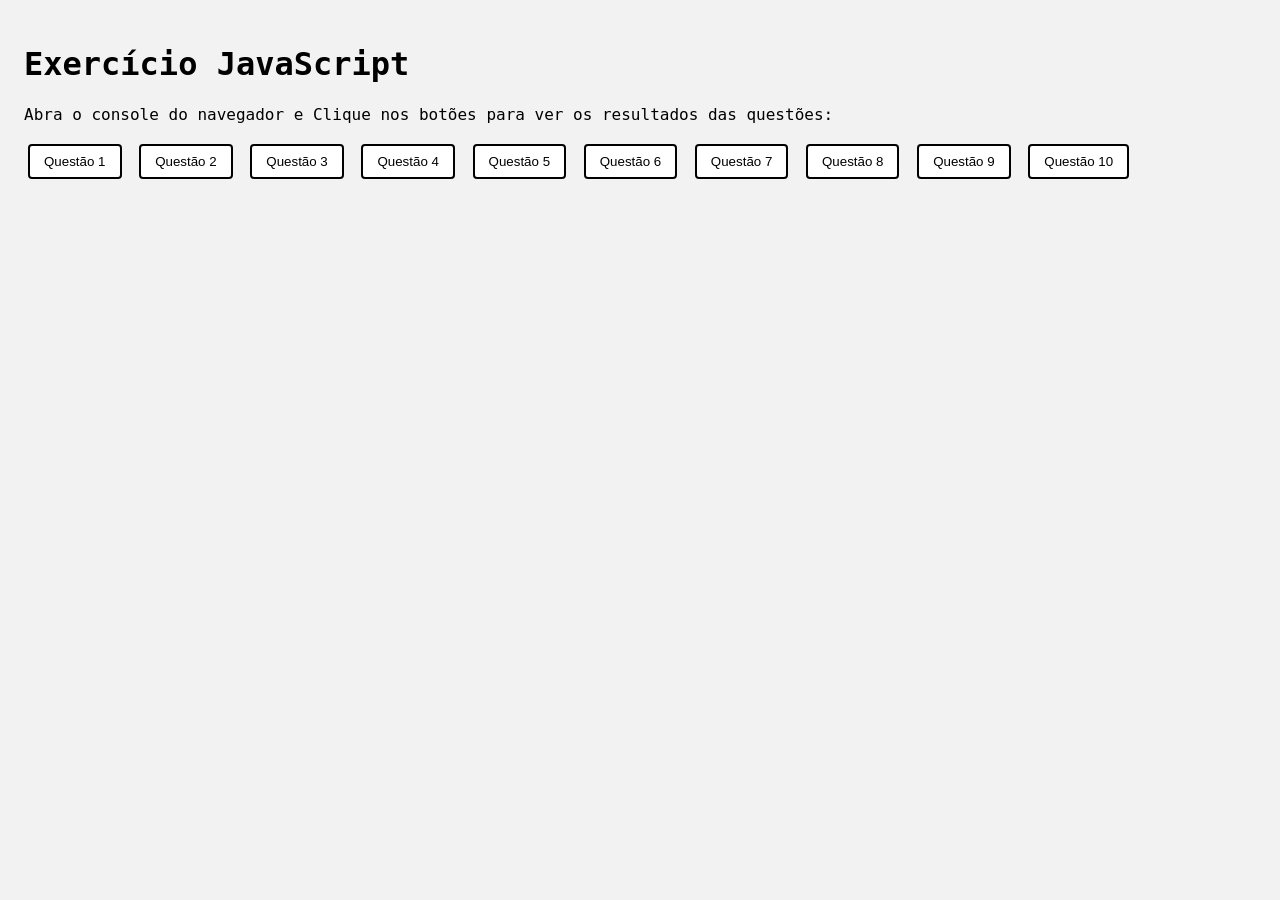
<file: 03-lista-dom/index.html>
<!DOCTYPE html>
<html lang="pt-BR">
<head>
  <meta charset="UTF-8">
  <meta name="viewport" content="width=device-width, initial-scale=1.0">
  <title>Exercício JavaScript</title>
  <link rel="stylesheet" href="style.css">
  <script type="text/javaScript" src="script.js" defer></script>
</head>
<body>
  <h1>Exercício JavaScript</h1>
  <p>Abra o console do navegador e Clique nos botões para ver os resultados das questões:</p>
  <button onclick="questao1()">Questão 1</button>  
  <button onclick="questao2()">Questão 2</button>  
  <button onclick="questao3()">Questão 3</button>  
  <button onclick="questao4()">Questão 4</button>  
  <button onclick="questao5()">Questão 5</button>  
  <button onclick="questao6()">Questão 6</button>  
  <button onclick="questao7()">Questão 7</button>  
  <button onclick="questao8()">Questão 8</button>  
  <button onclick="questao9()">Questão 9</button>  
  <button onclick="questao10()">Questão 10</button>  
</body>
</html>
</file>
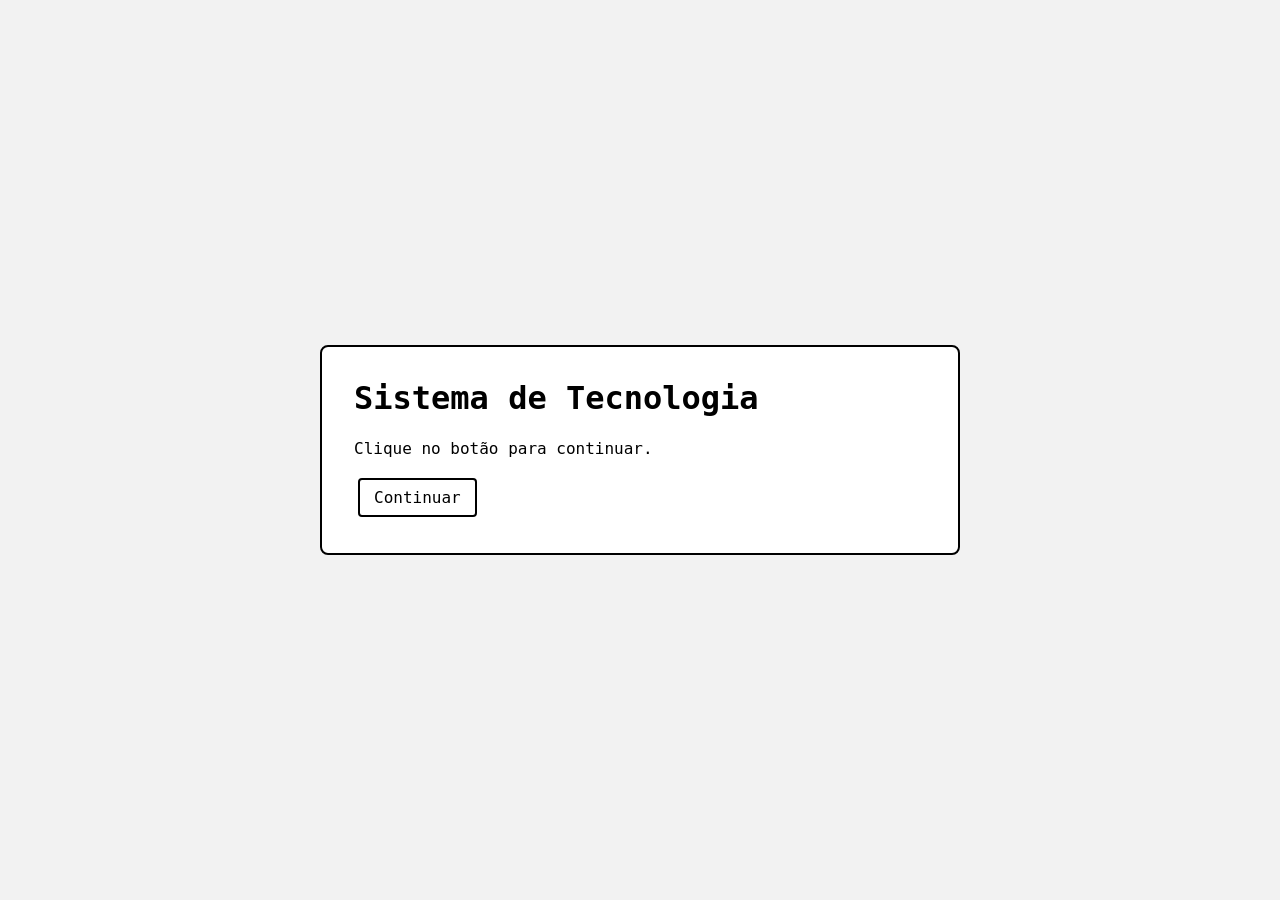
<file: 02-lista-dom/questao01/index.html>
<!DOCTYPE html>
<html lang="pt-BR">
<head>
    <meta charset="UTF-8">
    <meta name="viewport" content="width=device-width, initial-scale=1.0">
    <title>Questão 1</title>
    <link rel="stylesheet" href="style.css">
</head>
<body>
    <main class="container">
    <h1>Sistema de Tecnologia</h1>

    <p id="mensagem">Clique no botão para continuar.</p>

    <button onclick="continuar()">Continuar</button>
    </main>
    
    <script src="script.js"></script>
</body>
</html>
</file>
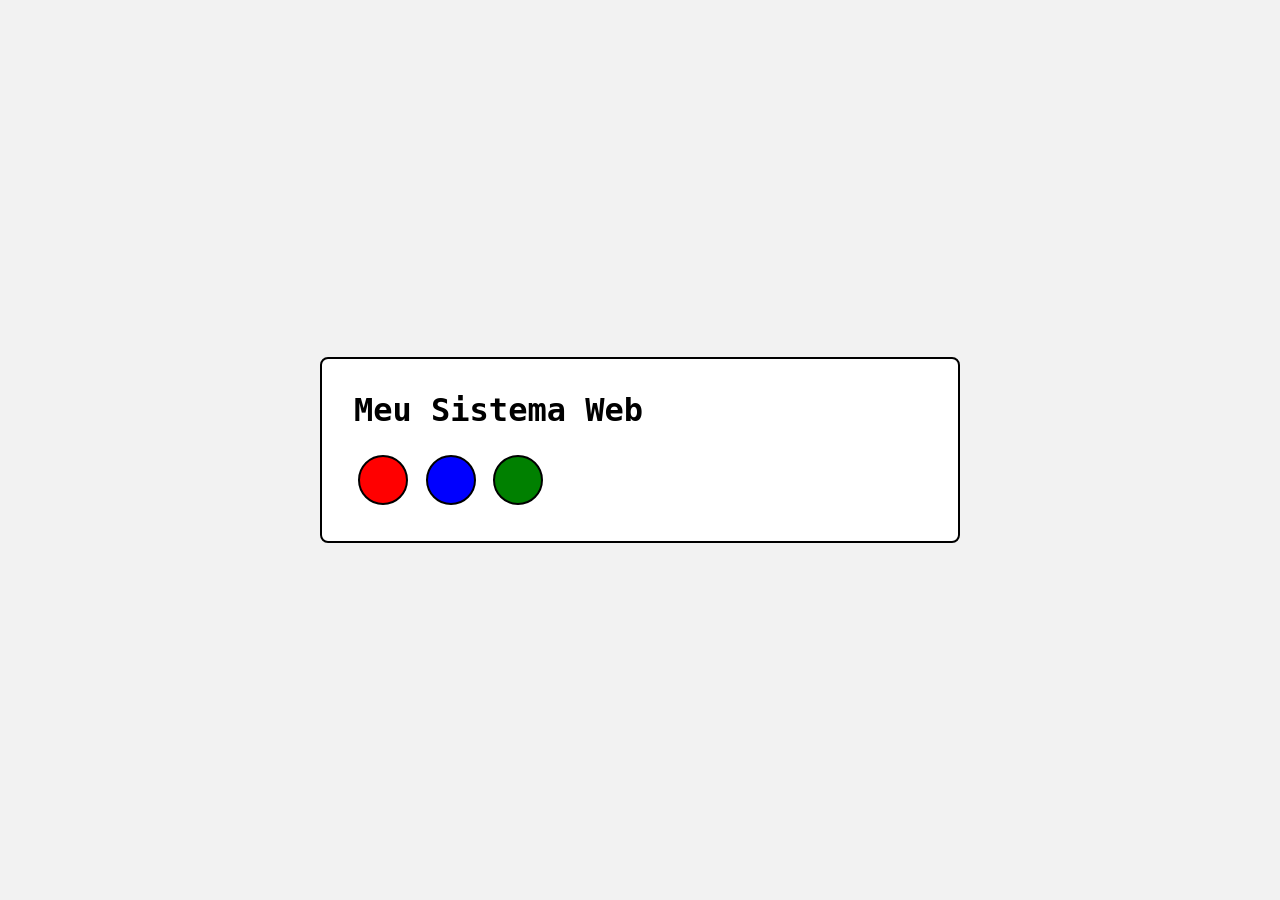
<file: 02-lista-dom/questao02/index.html>
<!DOCTYPE html>
<html lang="pt-BR">
<head>
    <meta charset="UTF-8">
    <meta name="viewport" content="width=device-width, initial-scale=1.0">
    <title>Questão 2</title>
    <link rel="stylesheet" href="style.css">
</head>
<body>
    <main class="container">
    <h1 id="titulo">Meu Sistema Web</h1>

    <button id="vermelho" onclick="vermelho()"></button>

    <button id="azul" onclick="azul()"></button>

    <button id="verde" onclick="verde()"></button>
    </main>

    <script src="script.js"></script>
</body>
</html>
</file>
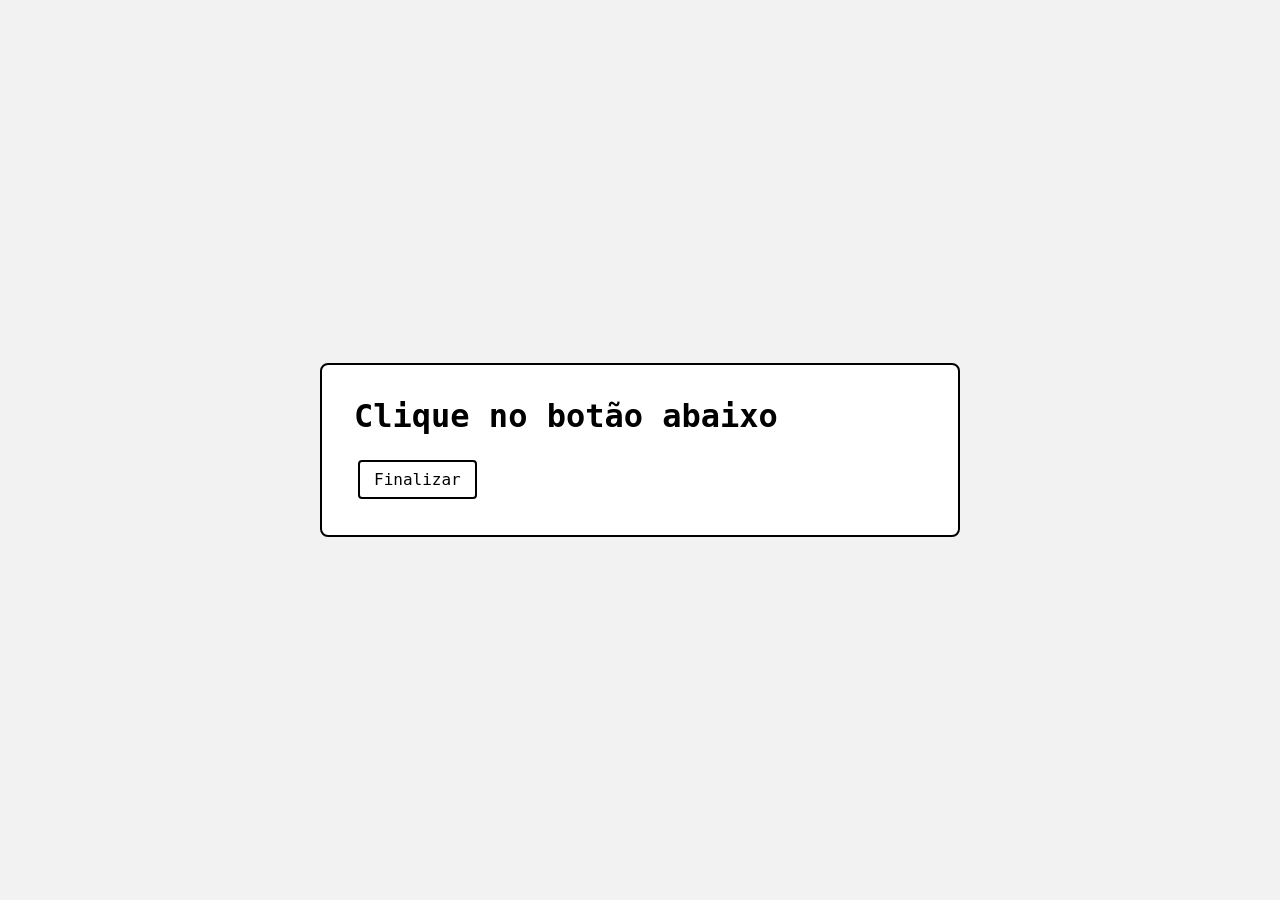
<file: 02-lista-dom/questao03/index.html>
<!DOCTYPE html>
<html lang="pt-BR">
<head>
    <meta charset="UTF-8">
    <meta name="viewport" content="width=device-width, initial-scale=1.0">
    <title>Questão 3</title>
    <link rel="stylesheet" href="style.css">
</head>
<body>
    <main class="container">
    <h1 id="titulo">Clique no botão abaixo</h1>

    <button onclick="finalizar()">Finalizar</button>
    </main>

    <script src="script.js"></script>
</body>
</html>
</file>
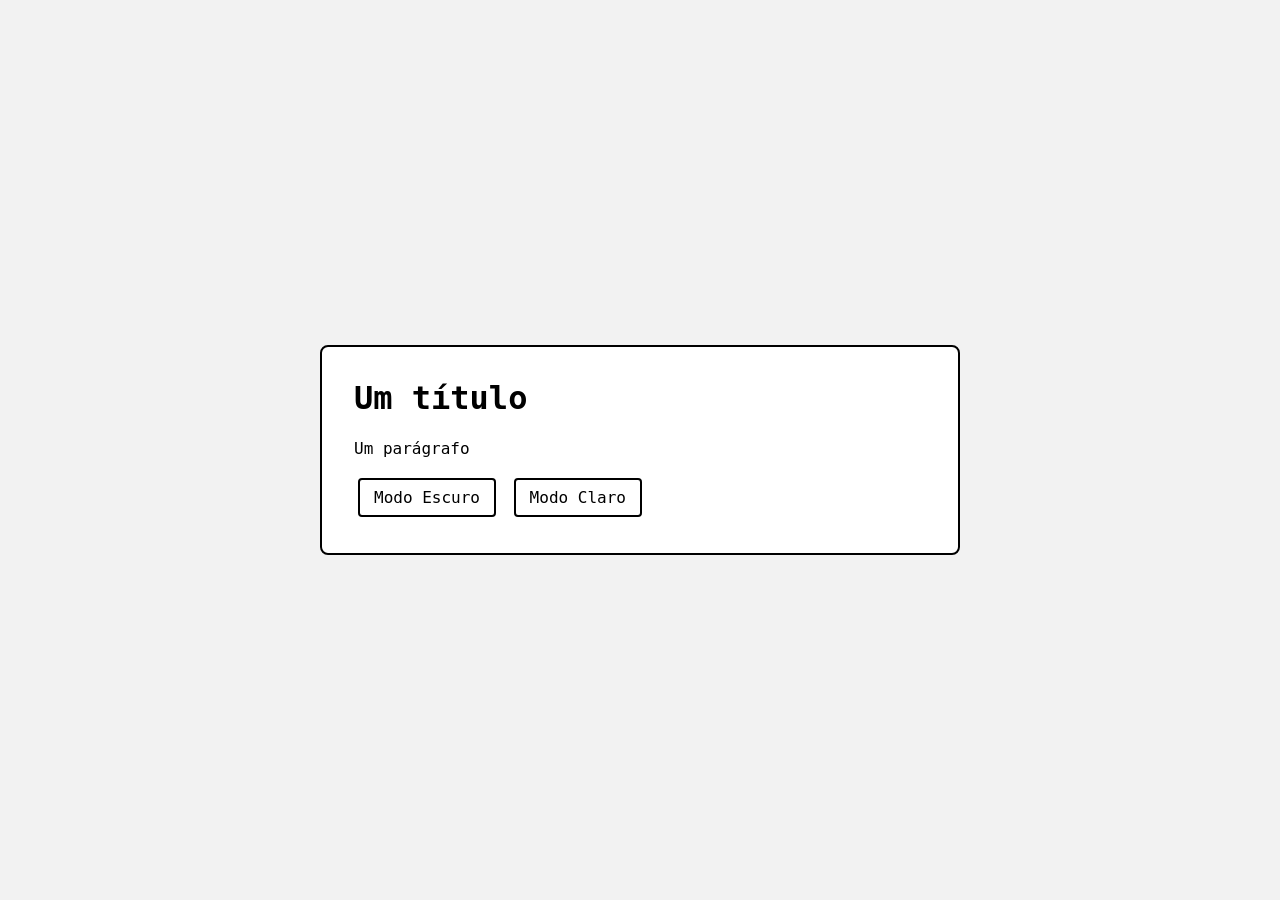
<file: 02-lista-dom/questao04/index.html>
<!DOCTYPE html>
<html lang="pt-BR">
<head>
    <meta charset="UTF-8">
    <meta name="viewport" content="width=device-width, initial-scale=1.0">
    <title>Questão 4</title>
    <link rel="stylesheet" href="style.css">
</head>
<body>
    <main class="container">

    <h1 id="titulo">Um título</h1>
    <p id="paragrafo">Um parágrafo</p>

    <button onclick="modoEscuro()">Modo Escuro</button>
    <button onclick="modoClaro()">Modo Claro</button>
    </main>

    <script src="script.js"></script>
</body>
</html>
</file>
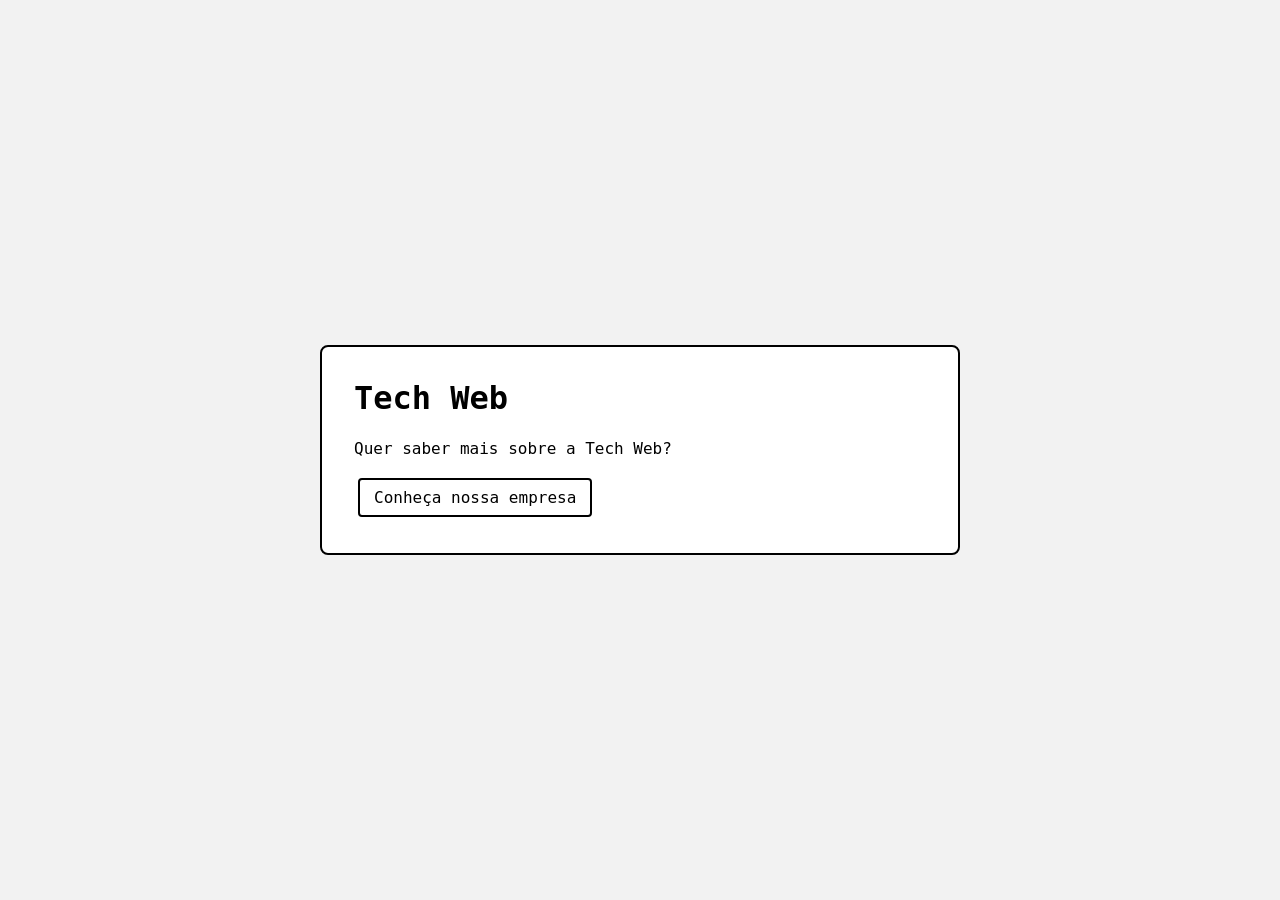
<file: 02-lista-dom/questao05/index.html>
<!DOCTYPE html>
<html lang="pt-BR">
<head>
    <meta charset="UTF-8">
    <meta name="viewport" content="width=device-width, initial-scale=1.0">
    <title>Questão 5</title>
    <link rel="stylesheet" href="style.css">
</head>
<body>
    <main class="container">
    <h1 id="titulo">Tech Web</h1>

    <p id="mensagem">Quer saber mais sobre a Tech Web?</p>

    <button onclick="conhecer()">Conheça nossa empresa</button>
    </main>

    <script src="script.js"></script>
</body>
</html>
</file>
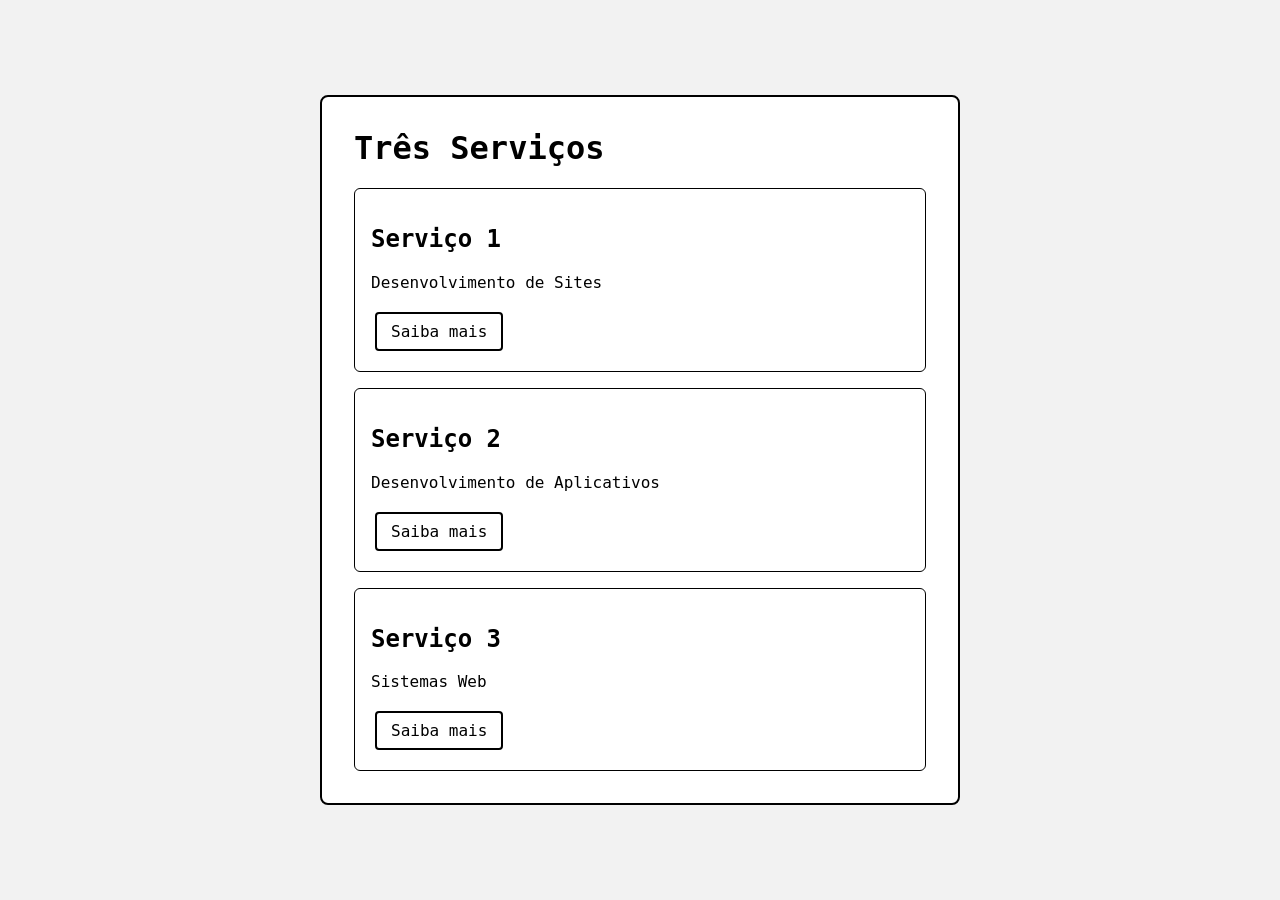
<file: 02-lista-dom/questao06/index.html>
<!DOCTYPE html>
<html lang="pt-BR">
<head>
    <meta charset="UTF-8">
    <meta name="viewport" content="width=device-width, initial-scale=1.0">
    <title>Questão 6</title>
    <link rel="stylesheet" href="style.css">
</head>
<body>
    <main class="container">
    <h1>Três Serviços</h1>

    <article class="servico">
        <h2>Serviço 1</h2>
        <p id="servico1">Desenvolvimento de Sites</p>
        <button onclick="saibaMais(1)">Saiba mais</button>
    </article>

    <article class="servico">
        <h2>Serviço 2</h2>
        <p id="servico2">Desenvolvimento de Aplicativos</p>
        <button onclick="saibaMais(2)">Saiba mais</button>
    </article>

    <article class="servico">
        <h2>Serviço 3</h2>
        <p id="servico3">Sistemas Web</p>
        <button onclick="saibaMais(3)">Saiba mais</button>
    </article>
    </main>

    <script src="script.js"></script>
</body>
</html>
</file>
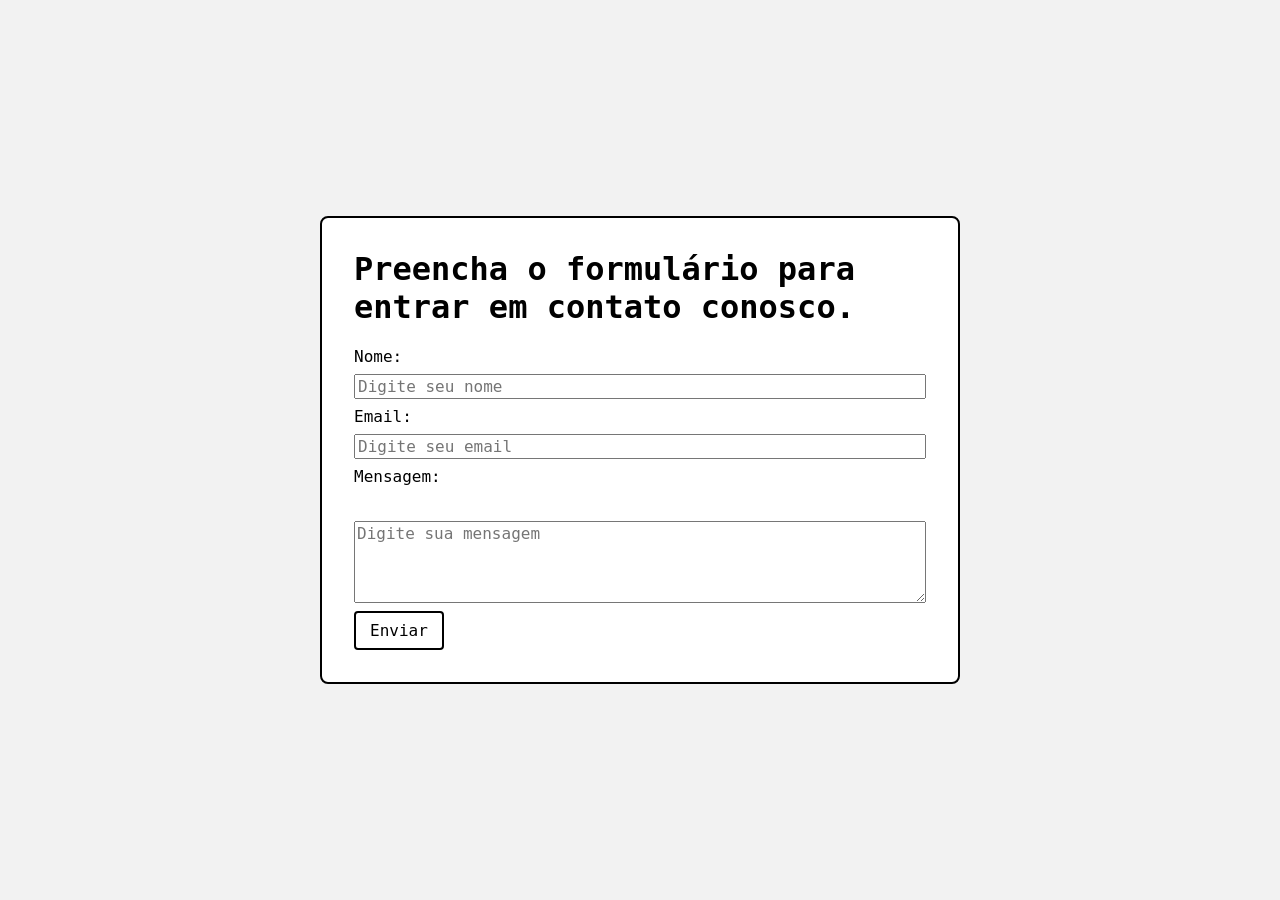
<file: 02-lista-dom/questao07/index.html>
<!DOCTYPE html>
<html lang="pt-BR">
<head>
    <meta charset="UTF-8">
    <meta name="viewport" content="width=device-width, initial-scale=1.0">
    <title>Questão 7</title>
    <link rel="stylesheet" href="style.css">
</head>
<body>
    <main class="container">
    <h1 id="mensagem">Preencha o formulário para entrar em contato conosco.</h1>

    <form id="formulario">
        <label for="nome">Nome:</label>
        <input type="text" id="nome" name="nome" placeholder="Digite seu nome" required>

        <label for="email">Email:</label>
        <input type="email" id="email" name="email" placeholder="Digite seu email" required>

        <label for="mensagem">Mensagem:</label><br>
        <textarea id="mensagemInput" name="mensagem" placeholder="Digite sua mensagem" rows="4" cols="50" required></textarea>

        <button onclick="enviarFormulario()" type="submit">Enviar</button>
    </form>
    </main>
    <script src="script.js"></script>
</body>
</html>
</file>
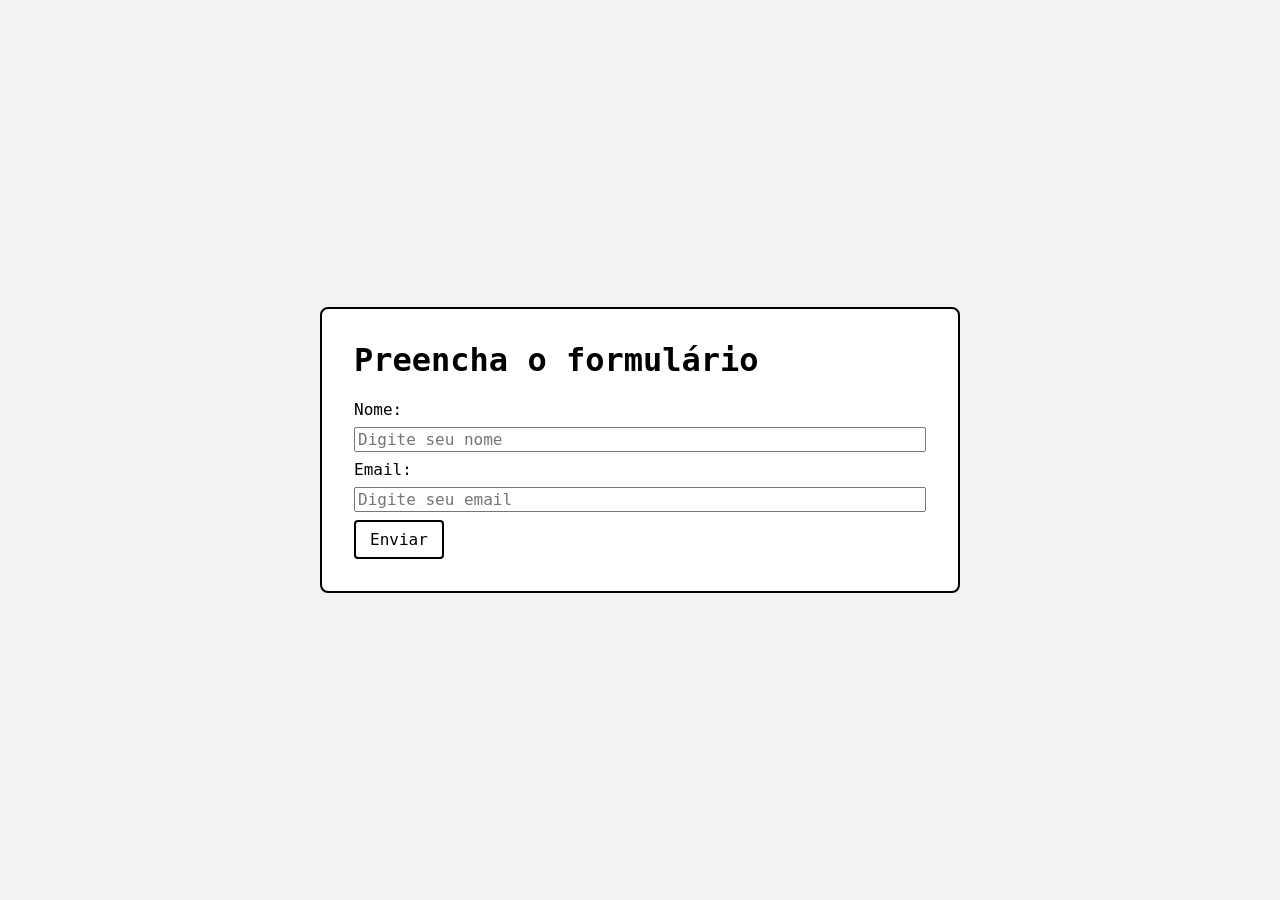
<file: 02-lista-dom/questao08/index.html>
<!DOCTYPE html>
<html lang="pt-BR">
<head>
    <meta charset="UTF-8">
    <meta name="viewport" content="width=device-width, initial-scale=1.0">
    <title>Questão 8</title>
    <link rel="stylesheet" href="style.css">
</head>
<body>
    <main class="container">
    <h1>Preencha o formulário</h1>

    <form id="formulario">
        <label for="nome">Nome:</label>
        <input type="text" id="nome" name="nome" placeholder="Digite seu nome" required>

        <label for="email">Email:</label>
        <input type="email" id="email" name="email" placeholder="Digite seu email" required>

        <button onclick="enviar()">Enviar</button>
    </form>
    </main>

    <script src="script.js"></script>
</body>
</html>
</file>
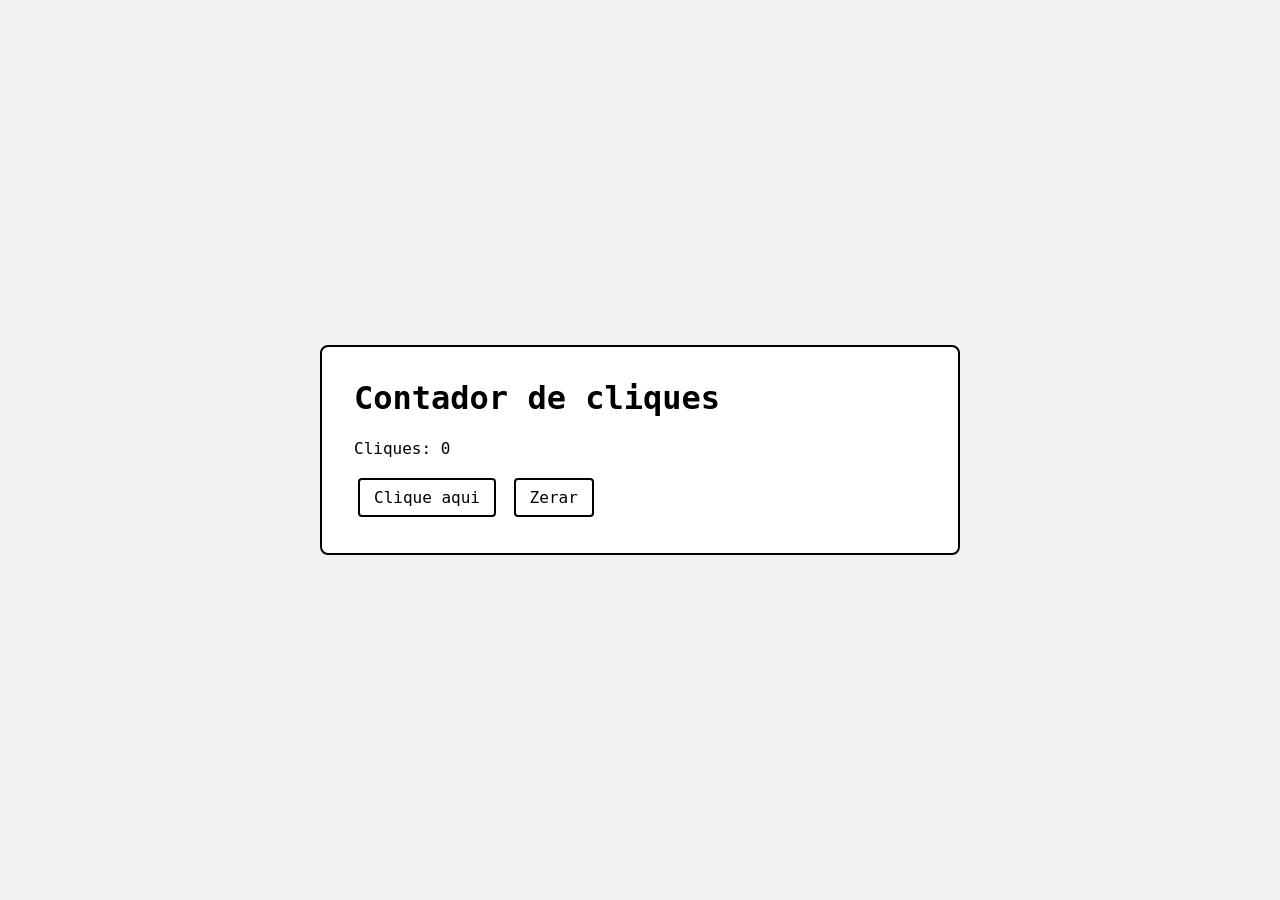
<file: 02-lista-dom/questao09/index.html>
<!DOCTYPE html>
<html lang="pt-BR">
<head>
    <meta charset="UTF-8">
    <meta name="viewport" content="width=device-width, initial-scale=1.0">
    <title>Questão 9</title>
    <link rel="stylesheet" href="style.css">
</head>
<body>
    <main class="container">
    <h1>Contador de cliques</h1>
    <p>Cliques: <span id="contador">0</span></p>
    <button onclick="clique()" id="btn">Clique aqui</button>
    <button onclick="zerar()" id="zerar">Zerar</button>
    </main>

    <script src="script.js"></script>
</body>
</html>
</file>
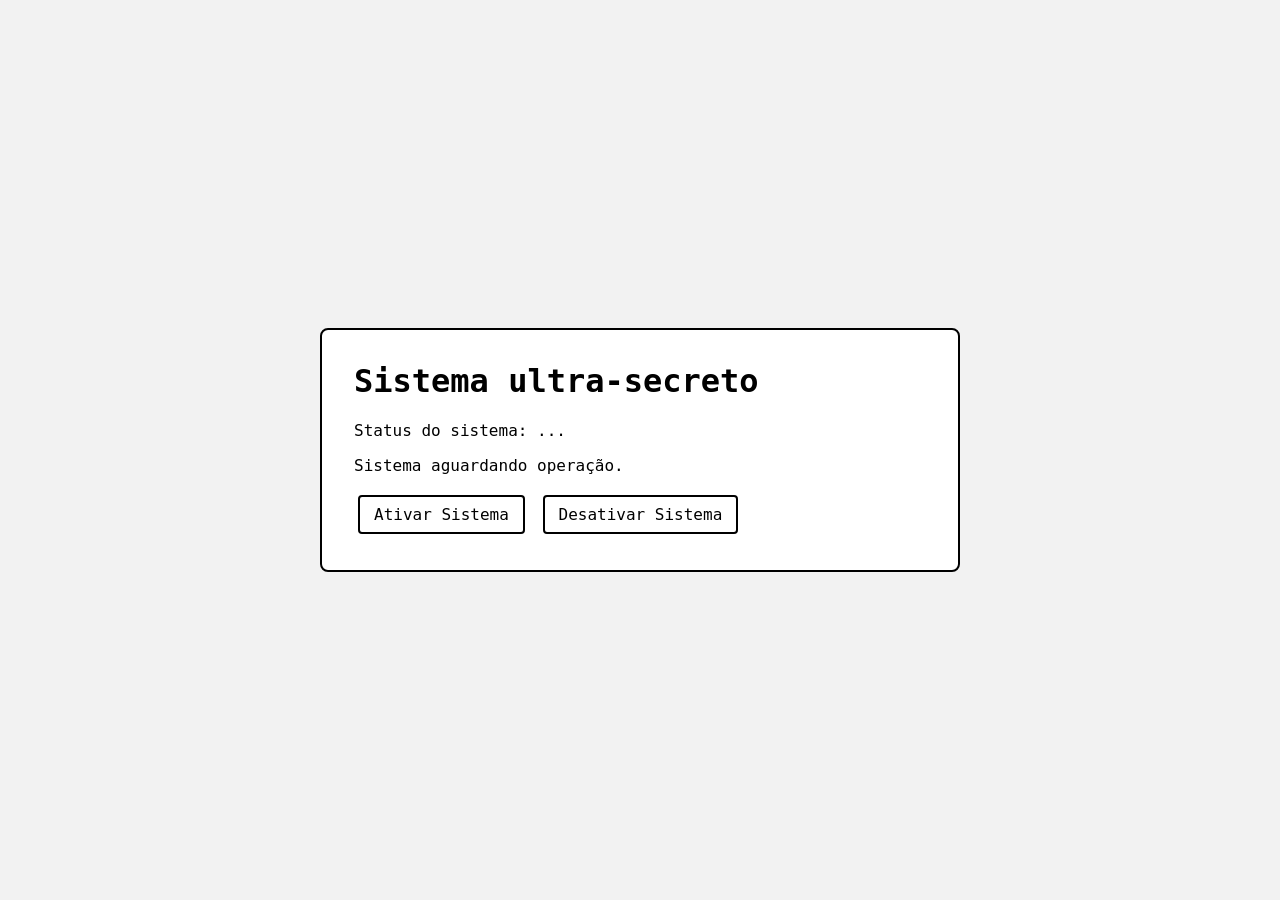
<file: 02-lista-dom/questao10/index.html>
<!DOCTYPE html>
<html lang="pt-BR">
<head>
    <meta charset="UTF-8">
    <meta name="viewport" content="width=device-width, initial-scale=1.0">
    <title>Questão 10</title>
    <link rel="stylesheet" href="style.css">
</head>
<body>
    <main class="container">
    <h1>Sistema ultra-secreto</h1>
    <p>Status do sistema:<span id="status"> ...</span></p>
    <p id="mensagem">Sistema aguardando operação.</p>

    <button onclick="ativar()">Ativar Sistema</button>
    <button onclick="desativar()">Desativar Sistema</button>
    </main>

    <script src="script.js"></script>
</body>
</html>
</file>
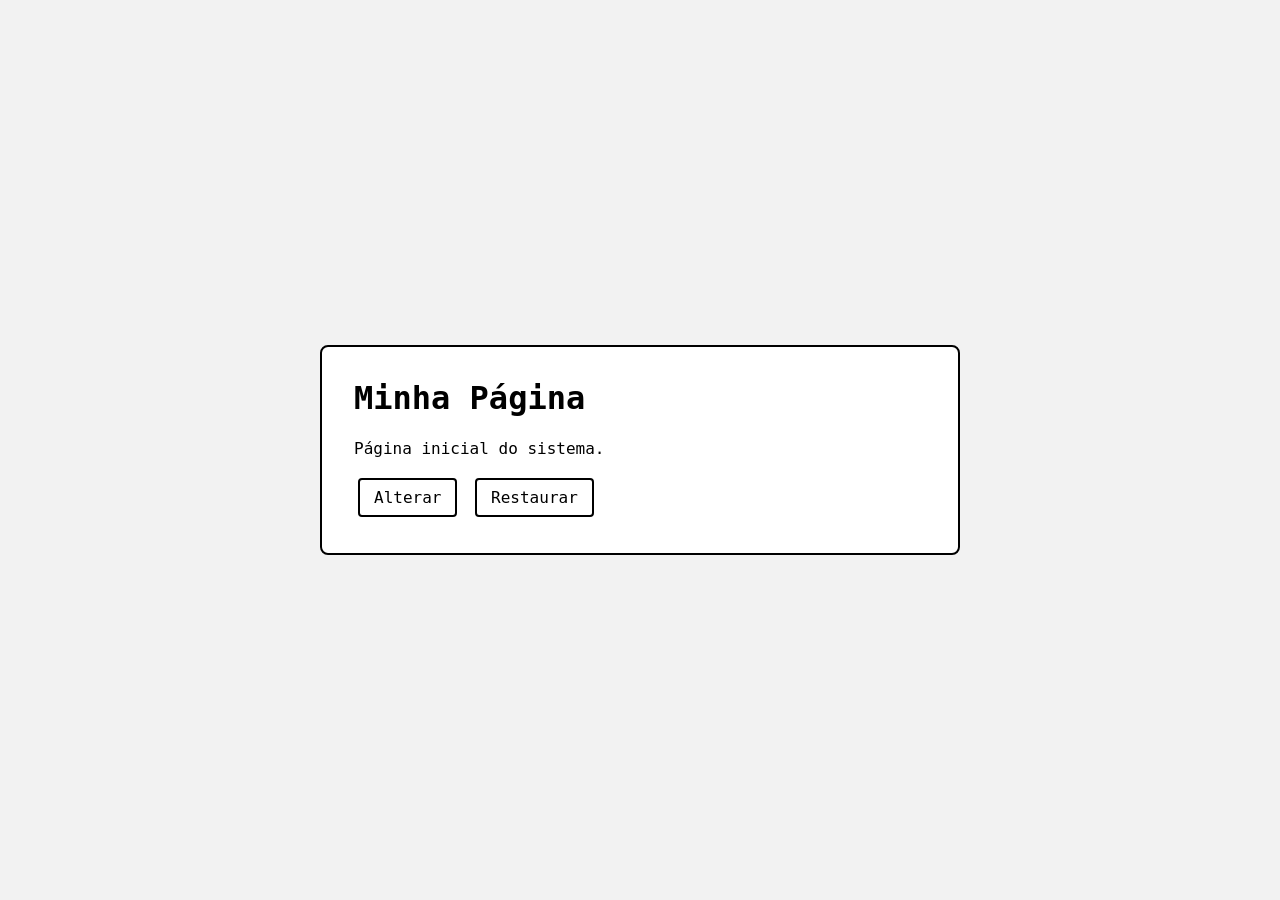
<file: 02-lista-dom/questao11/index.html>
<!DOCTYPE html>
<html lang="pt-BR">
<head>
    <meta charset="UTF-8">
    <meta name="viewport" content="width=device-width, initial-scale=1.0">
    <title>Questão 11</title>
    <link rel="stylesheet" href="style.css">
</head>
<body>
    <main class="container">
    <h1 id="titulo">Minha Página</h1>
    <p id="mensagem">Página inicial do sistema.</p>

    <button onclick="alterar()">Alterar</button>
    <button onclick="restaurarPagina()">Restaurar</button>
    </main>

    <script src="script.js"></script>
</body>
</html>
</file>
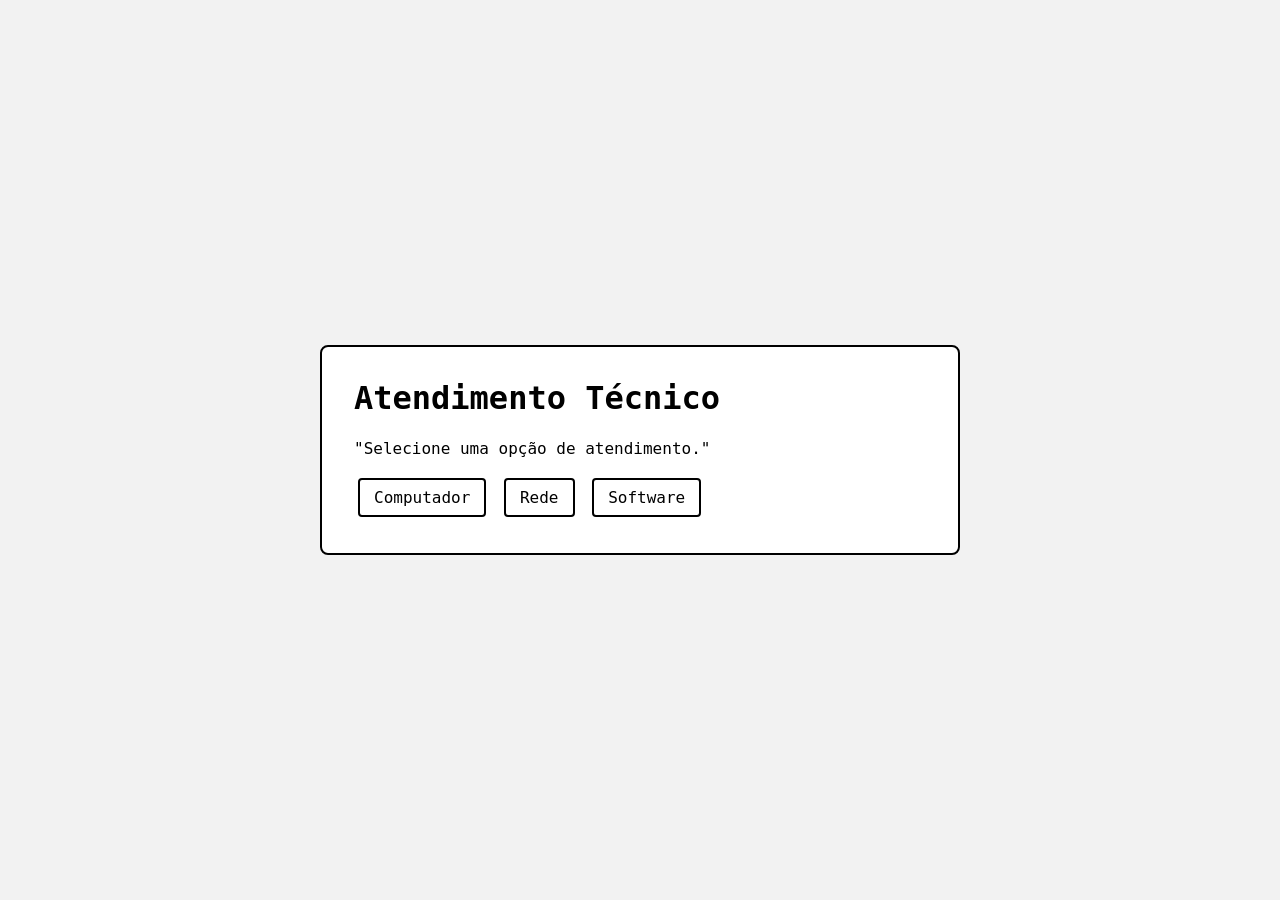
<file: 02-lista-dom/questao12/index.html>
<!DOCTYPE html>
<html lang="pt-BR">
<head>
    <meta charset="UTF-8">
    <meta name="viewport" content="width=device-width, initial-scale=1.0">
    <title>Questão 12</title>
    <link rel="stylesheet" href="style.css">
</head>
<body>
    <main class="container">
    <h1>Atendimento Técnico</h1>
    <p id="mensagem">"Selecione uma opção de atendimento."</p>

    <button onclick="atendimento(1)">Computador</button>
    <button onclick="atendimento(2)">Rede</button>
    <button onclick="atendimento(3)">Software</button>
    </main>

    <script src="script.js"></script>
</body>
</html>
</file>
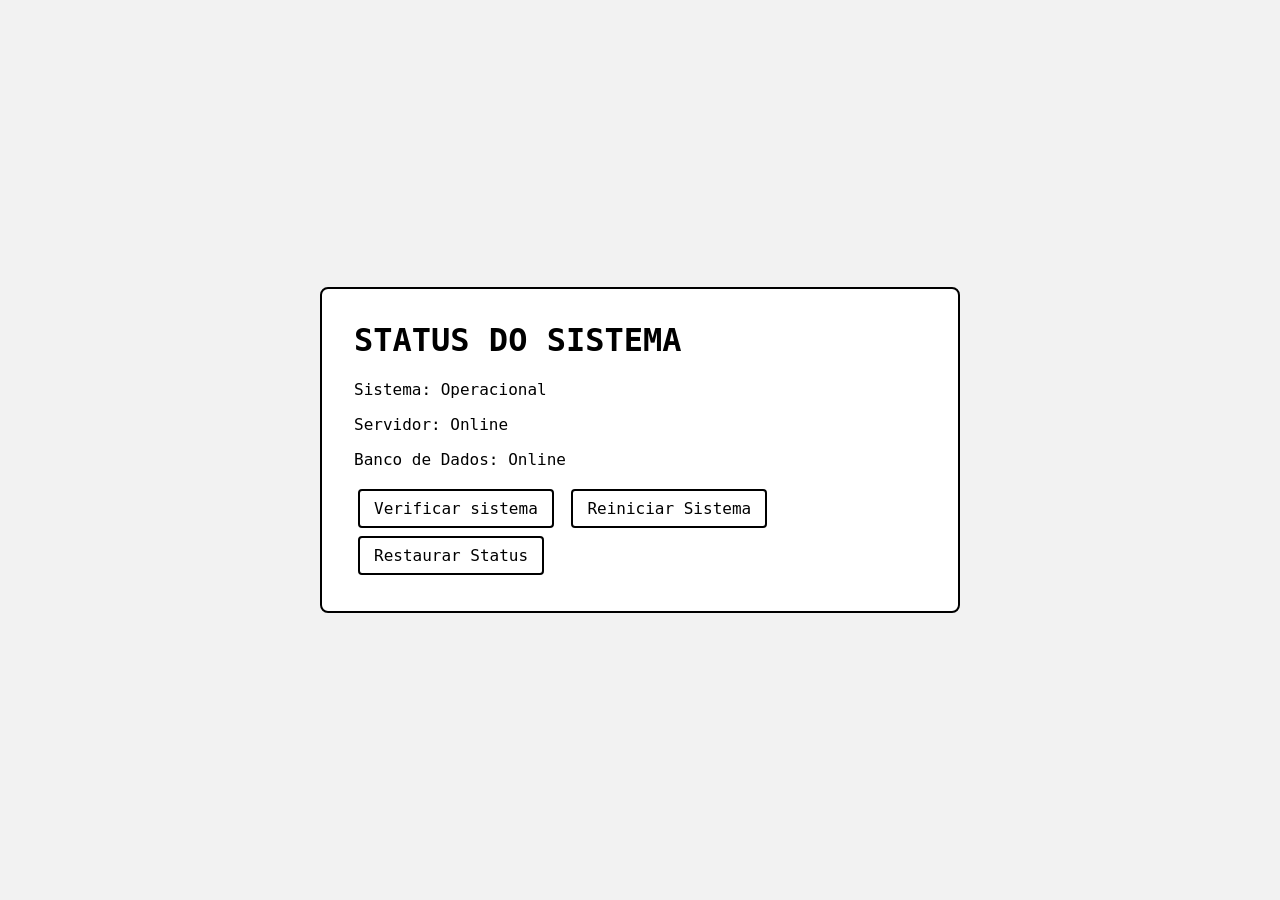
<file: 02-lista-dom/questao13/index.html>
<!DOCTYPE html>
<html lang="pt-BR">
<head>
    <meta charset="UTF-8">
    <meta name="viewport" content="width=device-width, initial-scale=1.0">
    <title>Questão 13</title>
    <link rel="stylesheet" href="style.css">
</head>
<body>
    <main class="container">
    <h1>STATUS DO SISTEMA</h1>

    <p>Sistema: <span id="status">Operacional</span></p>
    <p>Servidor: Online</p>
    <p>Banco de Dados: Online</p>

    <button onclick="sistema(1)">Verificar sistema</button>
    <button onclick="sistema(2)">Reiniciar Sistema</button>
    <button onclick="sistema(3)">Restaurar Status</button>
    </main>

    <script src="script.js"></script>
</body>
</html>
</file>
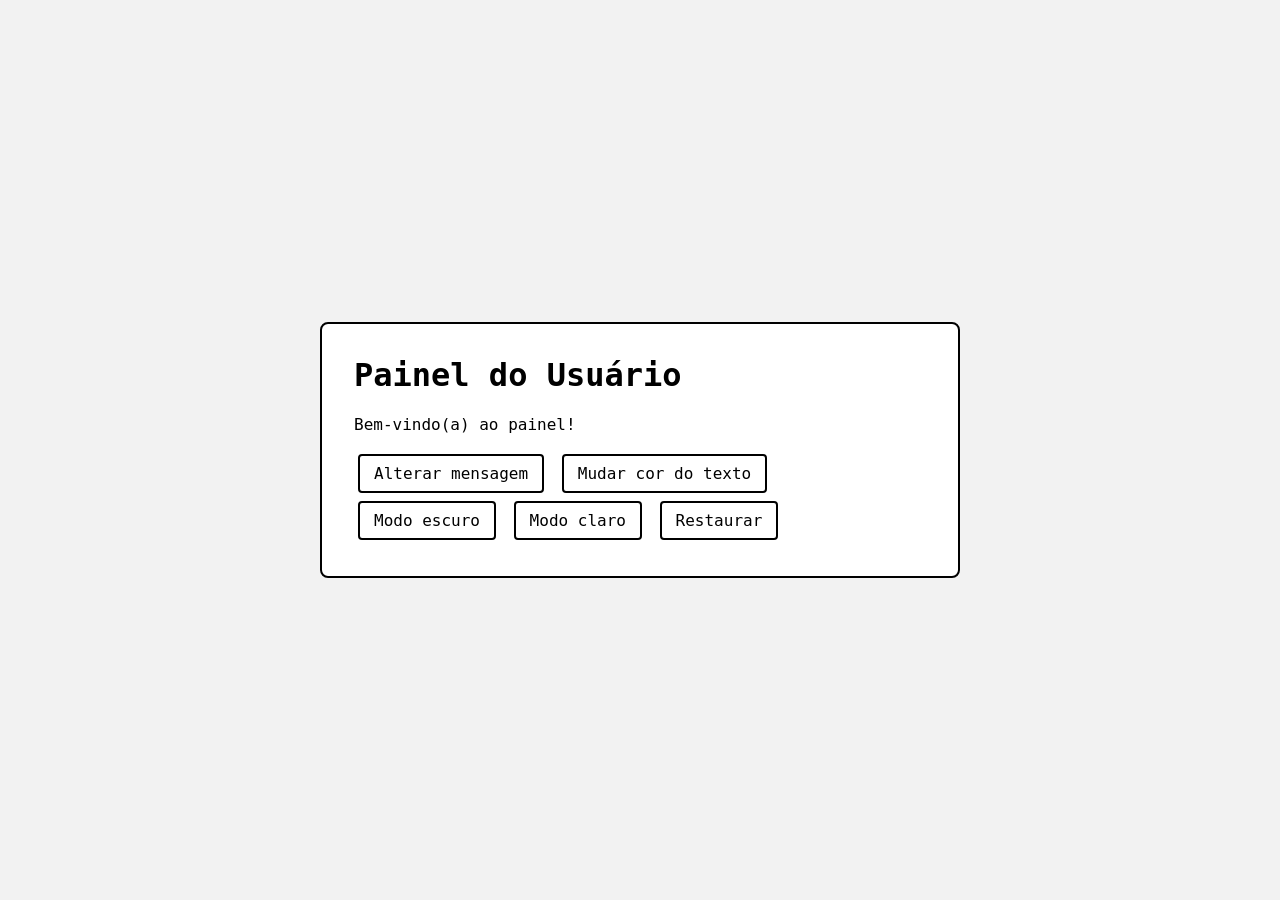
<file: 02-lista-dom/questao14/index.html>
<!DOCTYPE html>
<html lang="pt-BR">
<head>
    <meta charset="UTF-8">
    <meta name="viewport" content="width=device-width, initial-scale=1.0">
    <title>Questão 14</title>
    <link rel="stylesheet" href="style.css">
</head>
<body>
    <main class="container">
    <h1>Painel do Usuário</h1>
    <p id="mensagem">Bem-vindo(a) ao painel!</p>

    <button onclick="painel(1)">Alterar mensagem</button>
    <button onclick="painel(2)">Mudar cor do texto</button>
    <button onclick="painel(3)">Modo escuro</button>
    <button onclick="painel(4)">Modo claro</button>
    <button onclick="painel(5)">Restaurar</button>
    </main>

    <script src="script.js"></script>
</body>
</html>
</file>
<file: 03-lista-dom/style.css>
:root {
    font-family:monospace, sans-serif;
    color-scheme: light;
}

* {
    box-sizing: border-box;
}

body {
    min-height: 100vh;
    margin: 0;
    padding: 24px;
    display:inline-block;
    place-items: center;
    background: #f2f2f2;
}

.container {
    width: min(100%, 640px);
    padding: 32px;
    border-radius: 8px;
    background: #fff;
    color: #000;
    border: 2px solid #000;
}

button {
    margin: 4px;
    padding: 8px 14px;
    cursor: pointer;
    border: 2px solid #000;
    border-radius: 4px;
    background: #fff;
    color: #000;
}

button:hover {
    background: #000;
    color: #fff;
}
</file>
<file: 02-lista-dom/questao01/style.css>
:root {
    font-family:monospace, sans-serif;
    color-scheme: light;
}

* {
    box-sizing: border-box;
}

body {
    min-height: 100vh;
    margin: 0;
    padding: 24px;
    display: grid;
    place-items: center;
    background: #f2f2f2;
}

.container {
    width: min(100%, 640px);
    padding: 32px;
    border-radius: 8px;
    background: #fff;
    color: #000;
    border: 2px solid #000;
}

h1 {
    margin-top: 0;
}

button,
input,
textarea {
    font: inherit;
}

button {
    margin: 4px;
    padding: 8px 14px;
    cursor: pointer;
    border: 2px solid #000;
    border-radius: 4px;
    background: #fff;
    color: #000;
}

body.modo-escuro .container {
    background: #000;
    color: #fff;
    border-color: #fff;
}

body.modo-escuro button {
    border-color: #fff;
    background: #000;
    color: #fff;
}
</file>
<file: 02-lista-dom/questao02/style.css>
:root {
    font-family:monospace, sans-serif;
    color-scheme: light;
}

* {
    box-sizing: border-box;
}

body {
    min-height: 100vh;
    margin: 0;
    padding: 24px;
    display: grid;
    place-items: center;
    background: #f2f2f2;
}

.container {
    width: min(100%, 640px);
    padding: 32px;
    border-radius: 8px;
    background: #fff;
    color: #000;
    border: 2px solid #000;
}

h1 {
    margin-top: 0;
}

button,
input,
textarea {
    font: inherit;
}

button {
    width: 50px;
    height: 50px;
    margin: 4px;
    padding: 8px 14px;
    cursor: pointer;
    border: 2px solid #000;
    border-radius: 50%;
    background: #fff;
    color: #000;
}

#vermelho {
    background-color: red;
}

#azul {
    background-color: blue;
}

#verde {
    background-color: green;
}

body.modo-escuro .container {
    background: #000;
    color: #fff;
    border-color: #fff;
}

body.modo-escuro button {
    border-color: #fff;
    background: #000;
    color: #fff;
}
</file>
<file: 02-lista-dom/questao03/style.css>
:root {
    font-family:monospace, sans-serif;
    color-scheme: light;
}

* {
    box-sizing: border-box;
}

body {
    min-height: 100vh;
    margin: 0;
    padding: 24px;
    display: grid;
    place-items: center;
    background: #f2f2f2;
}

.container {
    width: min(100%, 640px);
    padding: 32px;
    border-radius: 8px;
    background: #fff;
    color: #000;

    border-style: solid;
    border-width: 2px;
    border-color: #000;
}

h1 {
    margin-top: 0;
}

button,
input,
textarea {
    font: inherit;
}

button {
    margin: 4px;
    padding: 8px 14px;
    cursor: pointer;

    border-radius: 4px;
    border-style: solid;
    border-width: 2px;
    border-color: #000;
    background: #fff;
}

body.modo-escuro .container {
    background: #fff;
    color: #000;
}
</file>
<file: 02-lista-dom/questao04/style.css>
:root {
    font-family:monospace, sans-serif;
    color-scheme: light;
}

* {
    box-sizing: border-box;
}

body {
    min-height: 100vh;
    margin: 0;
    padding: 24px;
    display: grid;
    place-items: center;
    background: #f2f2f2;
}

.container {
    width: min(100%, 640px);
    padding: 32px;
    border-radius: 8px;
    background: #fff;
    color: #000;
    border: 2px solid #000;
}

h1 {
    margin-top: 0;
}

button,
input,
textarea {
    font: inherit;
}

button {
    margin: 4px;
    padding: 8px 14px;
    cursor: pointer;
    border: 2px solid #000;
    border-radius: 4px;
    background: #fff;
    color: #000;
}

body.modo-escuro .container {
    background: #000;
    color: #fff;
    border-color: #fff;
}

body.modo-escuro button {
    border-color: #fff;
    background: #000;
    color: #fff;
}
</file>
<file: 02-lista-dom/questao05/style.css>
:root {
    font-family:monospace, sans-serif;
    color-scheme: light;
}

* {
    box-sizing: border-box;
}

body {
    min-height: 100vh;
    margin: 0;
    padding: 24px;
    display: grid;
    place-items: center;
    background: #f2f2f2;
}

.container {
    width: min(100%, 640px);
    padding: 32px;
    border-radius: 8px;
    background: #fff;
    color: #000;
    border: 2px solid #000;
}

h1 {
    margin-top: 0;
}

button,
input,
textarea {
    font: inherit;
}

button {
    margin: 4px;
    padding: 8px 14px;
    cursor: pointer;
    border: 2px solid #000;
    border-radius: 4px;
    background: #fff;
    color: #000;
}

body.modo-escuro .container {
    background: #000;
    color: #fff;
    border-color: #fff;
}

body.modo-escuro button {
    border-color: #fff;
    background: #000;
    color: #fff;
}
</file>
<file: 02-lista-dom/questao06/style.css>
:root {
    font-family:monospace, sans-serif;
    color-scheme: light;
}

* {
    box-sizing: border-box;
}

body {
    min-height: 100vh;
    margin: 0;
    padding: 24px;
    display: grid;
    place-items: center;
    background: #f2f2f2;
}

.container {
    width: min(100%, 640px);
    padding: 32px;
    border-radius: 8px;
    background: #fff;
    color: #000;
    border: 2px solid #000;
}

h1 {
    margin-top: 0;
}

.servico {
    padding: 16px;
    border: 1px solid #000;
    border-radius: 6px;
}

.servico + .servico {
    margin-top: 16px;
}

button,
input,
textarea {
    font: inherit;
}

button {
    margin: 4px;
    padding: 8px 14px;
    cursor: pointer;
    border: 2px solid #000;
    border-radius: 4px;
    background: #fff;
    color: #000;
}

body.modo-escuro .container {
    background: #000;
    color: #fff;
    border-color: #fff;
}

body.modo-escuro .servico {
    border-color: #fff;
}

body.modo-escuro button {
    border-color: #fff;
    background: #000;
    color: #fff;
}
</file>
<file: 02-lista-dom/questao07/style.css>
:root {
    font-family:monospace, sans-serif;
    color-scheme: light;
}

* {
    box-sizing: border-box;
}

body {
    min-height: 100vh;
    margin: 0;
    padding: 24px;
    display: grid;
    place-items: center;
    background: #f2f2f2;
}

.container {
    width: min(100%, 640px);
    padding: 32px;
    border-radius: 8px;
    background: #fff;
    color: #000;
    border: 2px solid #000;
}

h1 {
    margin-top: 0;
}

form {
    display: grid;
    gap: 8px;
}

button,
input,
textarea {
    font: inherit;
}

button {
    width: fit-content;
    padding: 8px 14px;
    cursor: pointer;
    border: 2px solid #000;
    border-radius: 4px;
    background: #fff;
    color: #000;
}

body.modo-escuro .container {
    background: #000;
    color: #fff;
    border-color: #fff;
}

body.modo-escuro button {
    border-color: #fff;
    background: #000;
    color: #fff;
}
</file>
<file: 02-lista-dom/questao08/style.css>
:root {
    font-family:monospace, sans-serif;
    color-scheme: light;
}

* {
    box-sizing: border-box;
}

body {
    min-height: 100vh;
    margin: 0;
    padding: 24px;
    display: grid;
    place-items: center;
    background: #f2f2f2;
}

.container {
    width: min(100%, 640px);
    padding: 32px;
    border-radius: 8px;
    background: #fff;
    color: #000;
    border: 2px solid #000;
}

h1 {
    margin-top: 0;
}

form {
    display: grid;
    gap: 8px;
}

button,
input,
textarea {
    font: inherit;
}

button {
    width: fit-content;
    padding: 8px 14px;
    cursor: pointer;
    border: 2px solid #000;
    border-radius: 4px;
    background: #fff;
    color: #000;
}

body.modo-escuro .container {
    background: #000;
    color: #fff;
    border-color: #fff;
}

body.modo-escuro button {
    border-color: #fff;
    background: #000;
    color: #fff;
}
</file>
<file: 02-lista-dom/questao09/style.css>
:root {
    font-family:monospace, sans-serif;
    color-scheme: light;
}

* {
    box-sizing: border-box;
}

body {
    min-height: 100vh;
    margin: 0;
    padding: 24px;
    display: grid;
    place-items: center;
    background: #f2f2f2;
}

.container {
    width: min(100%, 640px);
    padding: 32px;
    border-radius: 8px;
    background: #fff;
    color: #000;
    border: 2px solid #000;
}

h1 {
    margin-top: 0;
}

button,
input,
textarea {
    font: inherit;
}

button {
    margin: 4px;
    padding: 8px 14px;
    cursor: pointer;
    border: 2px solid #000;
    border-radius: 4px;
    background: #fff;
    color: #000;
}

body.modo-escuro .container {
    background: #000;
    color: #fff;
    border-color: #fff;
}

body.modo-escuro button {
    border-color: #fff;
    background: #000;
    color: #fff;
}
</file>
<file: 02-lista-dom/questao10/style.css>
:root {
    font-family:monospace, sans-serif;
    color-scheme: light;
}

* {
    box-sizing: border-box;
}

body {
    min-height: 100vh;
    margin: 0;
    padding: 24px;
    display: grid;
    place-items: center;
    background: #f2f2f2;
}

.container {
    width: min(100%, 640px);
    padding: 32px;
    border-radius: 8px;
    background: #fff;
    color: #000;
    border: 2px solid #000;
}

h1 {
    margin-top: 0;
}

button,
input,
textarea {
    font: inherit;
}

button {
    margin: 4px;
    padding: 8px 14px;
    cursor: pointer;
    border: 2px solid #000;
    border-radius: 4px;
    background: #fff;
    color: #000;
}

body.modo-escuro .container {
    background: #000;
    color: #fff;
    border-color: #fff;
}

body.modo-escuro button {
    border-color: #fff;
    background: #000;
    color: #fff;
}
</file>
<file: 02-lista-dom/questao11/style.css>
:root {
    font-family:monospace, sans-serif;
    color-scheme: light;
}

* {
    box-sizing: border-box;
}

body {
    min-height: 100vh;
    margin: 0;
    padding: 24px;
    display: grid;
    place-items: center;
    background: #f2f2f2;
}

.container {
    width: min(100%, 640px);
    padding: 32px;
    border-radius: 8px;
    background: #fff;
    color: #000;
    border: 2px solid #000;
}

h1 {
    margin-top: 0;
}

button,
input,
textarea {
    font: inherit;
}

button {
    margin: 4px;
    padding: 8px 14px;
    cursor: pointer;
    border: 2px solid #000;
    border-radius: 4px;
    background: #fff;
    color: #000;
}

body.modo-escuro .container {
    background: #000;
    color: #fff;
    border-color: #fff;
}

body.modo-escuro button {
    border-color: #fff;
    background: #000;
    color: #fff;
}
</file>
<file: 02-lista-dom/questao12/style.css>
:root {
    font-family:monospace, sans-serif;
    color-scheme: light;
}

* {
    box-sizing: border-box;
}

body {
    min-height: 100vh;
    margin: 0;
    padding: 24px;
    display: grid;
    place-items: center;
    background: #f2f2f2;
}

.container {
    width: min(100%, 640px);
    padding: 32px;
    border-radius: 8px;
    background: #fff;
    color: #000;
    border: 2px solid #000;
}

h1 {
    margin-top: 0;
}

button,
input,
textarea {
    font: inherit;
}

button {
    margin: 4px;
    padding: 8px 14px;
    cursor: pointer;
    border: 2px solid #000;
    border-radius: 4px;
    background: #fff;
    color: #000;
}

body.modo-escuro .container {
    background: #000;
    color: #fff;
    border-color: #fff;
}

body.modo-escuro button {
    border-color: #fff;
    background: #000;
    color: #fff;
}
</file>
<file: 02-lista-dom/questao13/style.css>
:root {
    font-family:monospace, sans-serif;
    color-scheme: light;
}

* {
    box-sizing: border-box;
}

body {
    min-height: 100vh;
    margin: 0;
    padding: 24px;
    display: grid;
    place-items: center;
    background: #f2f2f2;
}

.container {
    width: min(100%, 640px);
    padding: 32px;
    border-radius: 8px;
    background: #fff;
    color: #000;
    border: 2px solid #000;
}

h1 {
    margin-top: 0;
}

button,
input,
textarea {
    font: inherit;
}

button {
    margin: 4px;
    padding: 8px 14px;
    cursor: pointer;
    border: 2px solid #000;
    border-radius: 4px;
    background: #fff;
    color: #000;
}

body.modo-escuro .container {
    background: #000;
    color: #fff;
    border-color: #fff;
}

body.modo-escuro button {
    border-color: #fff;
    background: #000;
    color: #fff;
}
</file>
<file: 02-lista-dom/questao14/style.css>
:root {
    font-family:monospace, sans-serif;
    color-scheme: light;
}

* {
    box-sizing: border-box;
}

body {
    min-height: 100vh;
    margin: 0;
    padding: 24px;
    display: grid;
    place-items: center;
    background: #f2f2f2;
}

.container {
    width: min(100%, 640px);
    padding: 32px;
    border-radius: 8px;
    background: #fff;
    color: #000;
    border: 2px solid #000;
}

h1 {
    margin-top: 0;
}

button,
input,
textarea {
    font: inherit;
}

button {
    margin: 4px;
    padding: 8px 14px;
    cursor: pointer;
    border: 2px solid #000;
    border-radius: 4px;
    background: #fff;
    color: #000;
}

body.modo-escuro .container {
    background: #000;
    color: #fff;
    border-color: #fff;
}

body.modo-escuro button {
    border-color: #fff;
    background: #000;
    color: #fff;
}
</file>
